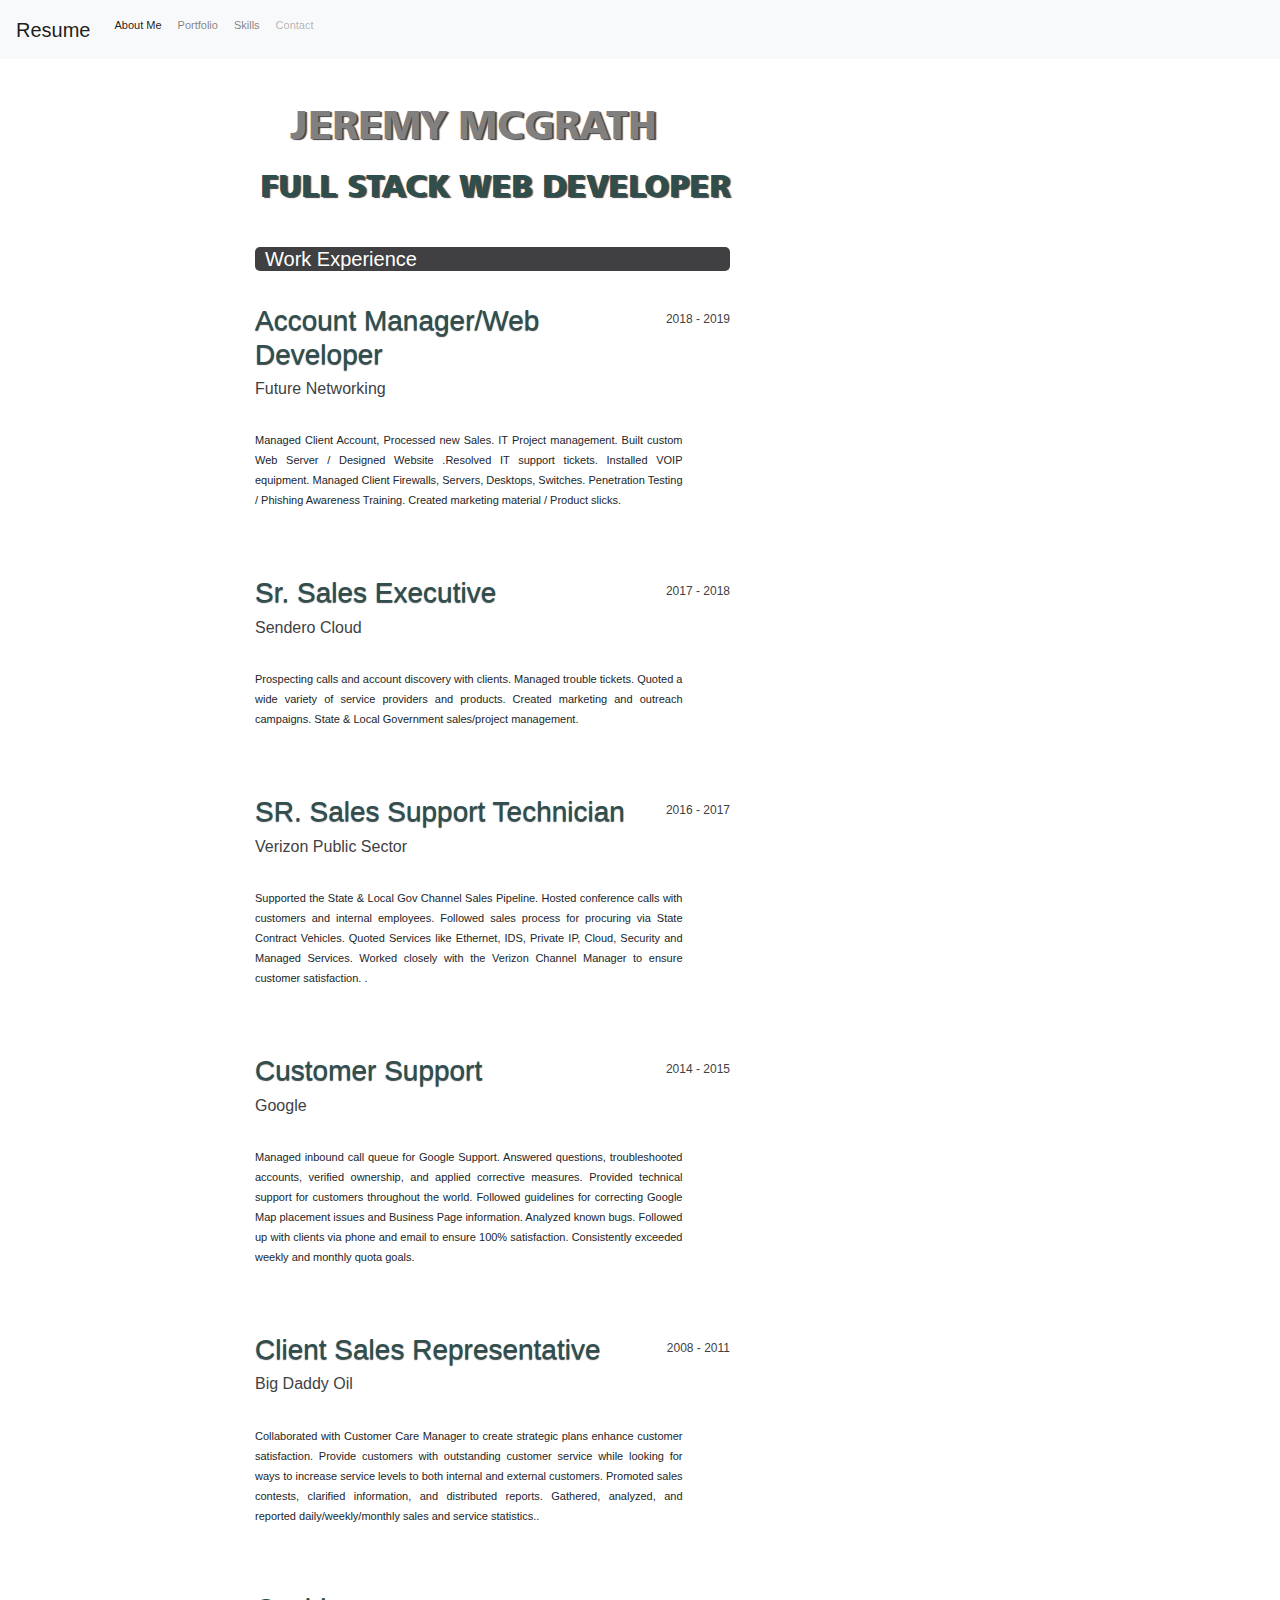
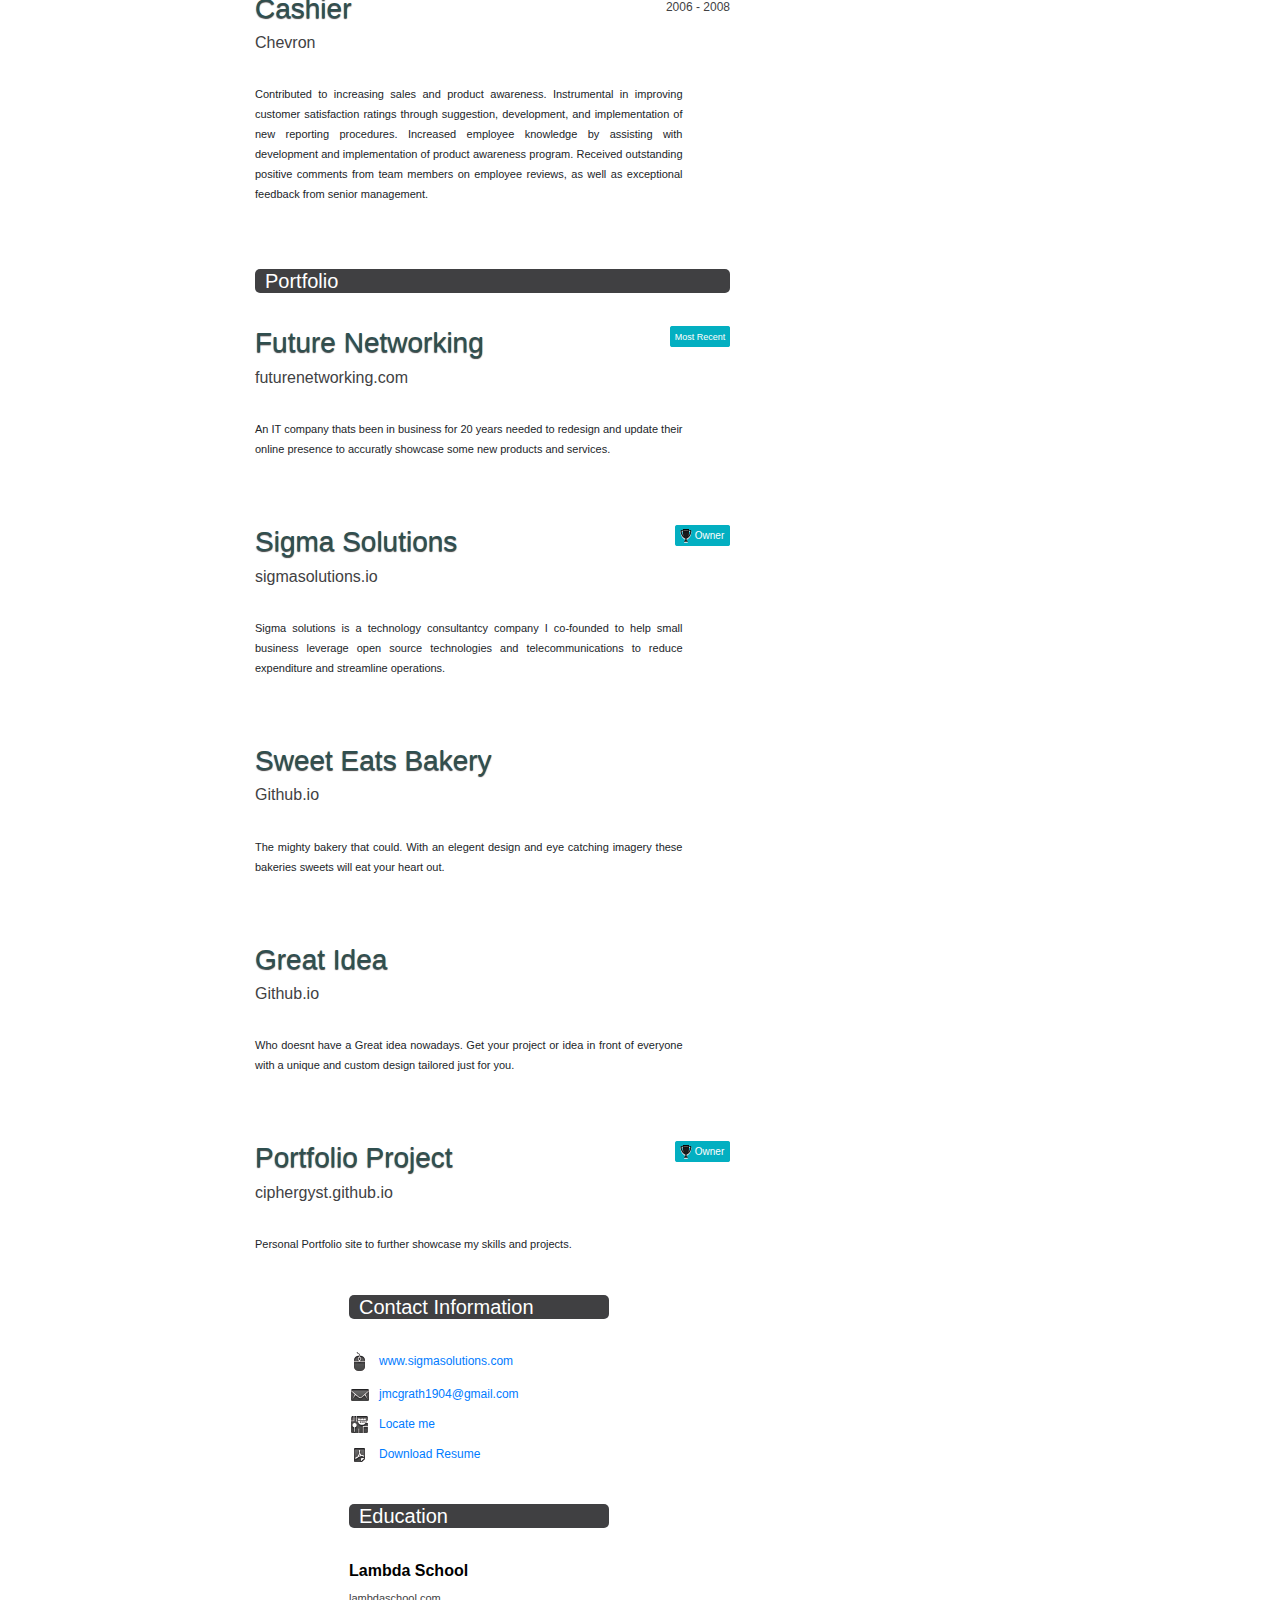
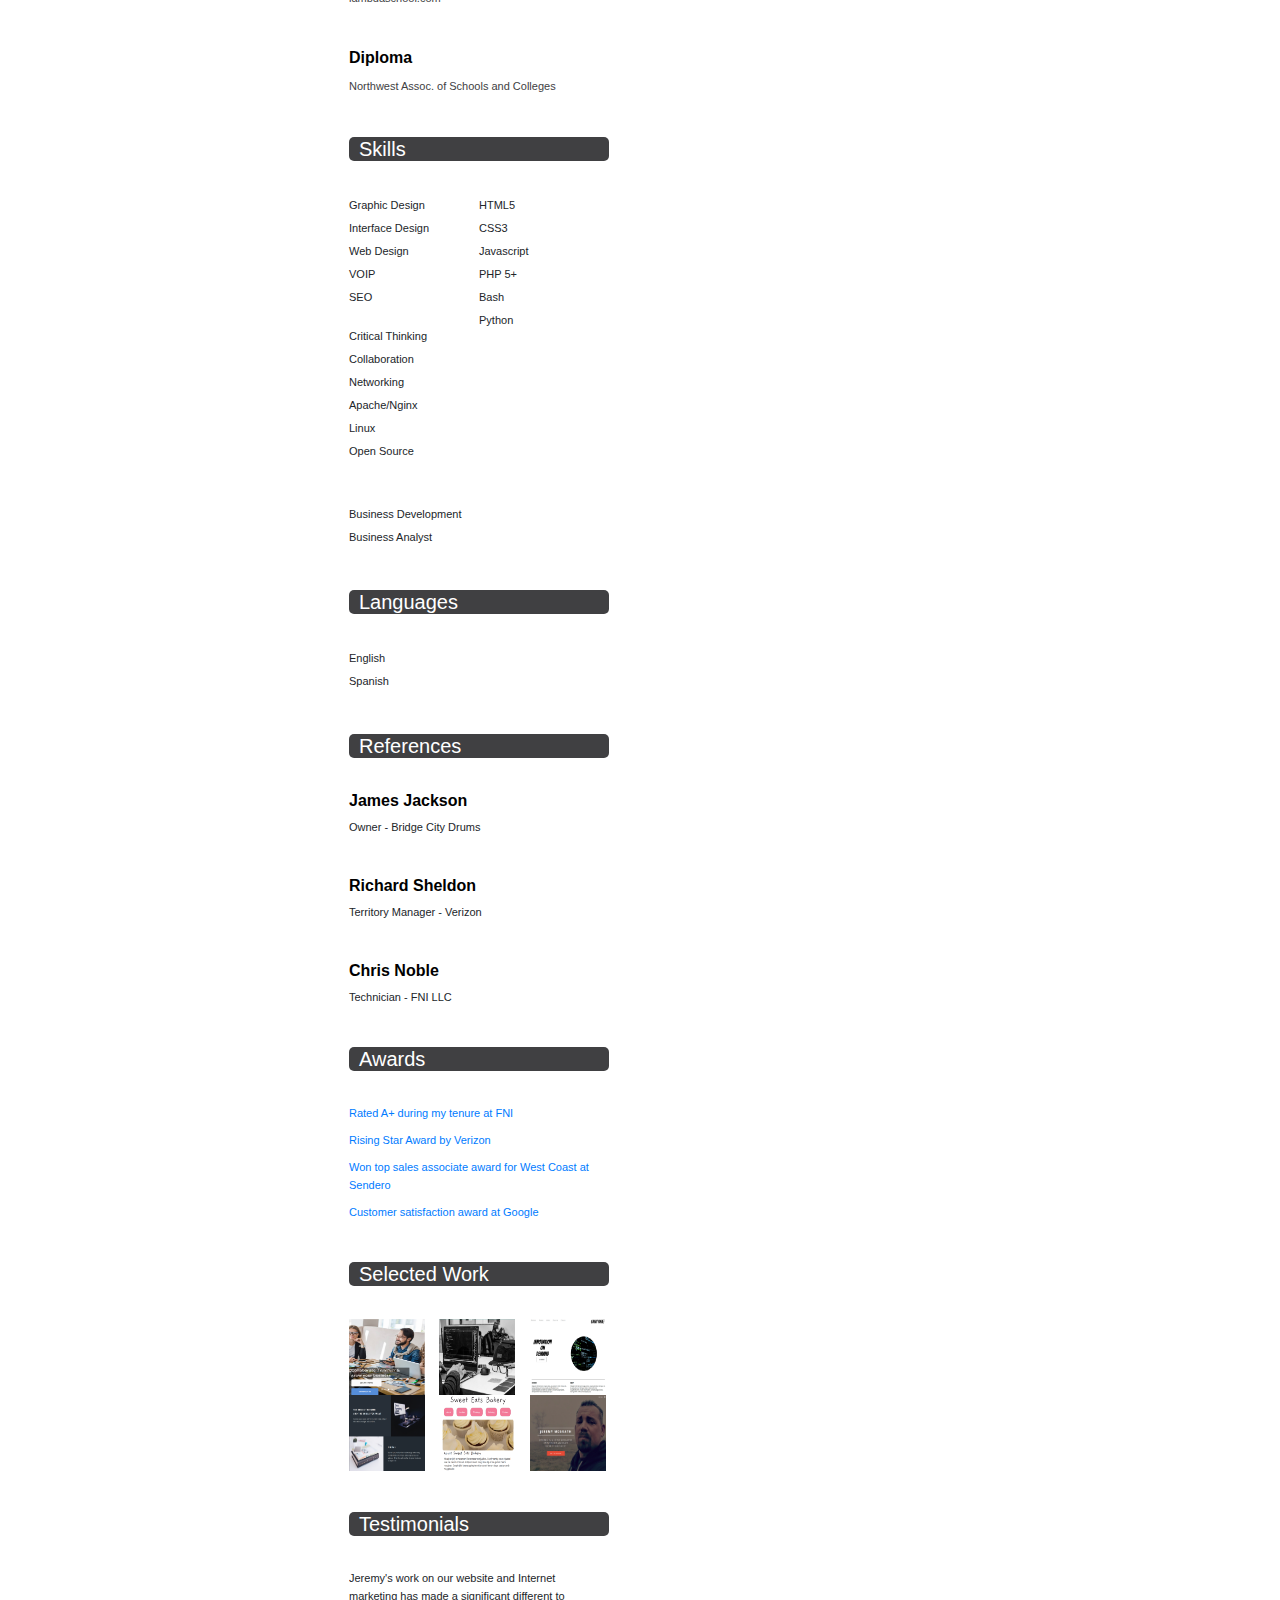
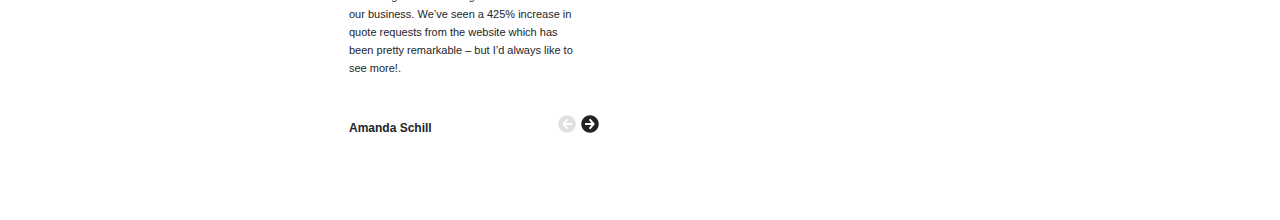
<file: theresume/index.html>
<? include "contact-form/form.contact-form.php"; ?>
<!DOCTYPE html>

<html lang="en">

<head>
<meta charset="utf-8">
<meta name="viewport" content="width=device-width; initial-scale=1.0; maximum-scale=1.0; user-scalable=0;">

<title>Jeremy McGrath</title>
<meta name="description" content="" />
<meta name="keywords" content="" />
<meta name="robots" content="index,follow" />

<link href="style/default.css" rel="stylesheet" type="text/css" media="screen" />
<link href="style/google-map.css" rel="stylesheet" type="text/css" media="screen" />
<link href="style/print.css" rel="stylesheet" type="text/css" media="print" />
<link href="http://fonts.googleapis.com/css?family=Oswald" rel="stylesheet" type="text/css"/>
<link rel="stylesheet" href="https://stackpath.bootstrapcdn.com/bootstrap/4.3.1/css/bootstrap.min.css" integrity="sha384-ggOyR0iXCbMQv3Xipma34MD+dH/1fQ784/j6cY/iJTQUOhcWr7x9JvoRxT2MZw1T" crossorigin="anonymous">
<script src="https://ajax.googleapis.com/ajax/libs/jquery/2.2.4/jquery.min.js"></script>

<script src="js/jQuery.min.js"  type="text/javascript"></script>
<script src="js/functions.js"  type="text/javascript"></script>
<script src="contact-form/contact-form.js"  type="text/javascript"></script>
<script src="https://ajax.googleapis.com/ajax/libs/jquery/2.2.4/jquery.min.js"></script>
<script src="https://code.jquery.com/jquery-3.3.1.slim.min.js" integrity="sha384-q8i/X+965DzO0rT7abK41JStQIAqVgRVzpbzo5smXKp4YfRvH+8abtTE1Pi6jizo" crossorigin="anonymous"></script>
<script src="https://cdnjs.cloudflare.com/ajax/libs/popper.js/1.14.7/umd/popper.min.js" integrity="sha384-UO2eT0CpHqdSJQ6hJty5KVphtPhzWj9WO1clHTMGa3JDZwrnQq4sF86dIHNDz0W1" crossorigin="anonymous"></script>
<script src="https://stackpath.bootstrapcdn.com/bootstrap/4.3.1/js/bootstrap.min.js" integrity="sha384-JjSmVgyd0p3pXB1rRibZUAYoIIy6OrQ6VrjIEaFf/nJGzIxFDsf4x0xIM+B07jRM" crossorigin="anonymous"></script>

<!-- Image Gallery -->
<script type="text/javascript" src="fancybox/jquery.mousewheel-3.0.4.pack.js"></script>
<script type="text/javascript" src="fancybox/jquery.fancybox-1.3.4.pack.js"></script>
<link rel="stylesheet" type="text/css" href="fancybox/jquery.fancybox-1.3.4.css" media="screen" />

<!-- Popup Contact Form -->
<script src="js/popup.js" type="text/javascript"></script>


</style>

<link href="style/popup.css" rel="stylesheet" type="text/css" media="screen" />

</head>

<body>




<div id="mydiv" class="success" style="display:none;">

Thank you for contacting me!

</div>

<div style="clear:both;"></div>



<!--header start-->
<nav class="navbar navbar-expand-lg navbar-light bg-light">
  <a class="navbar-brand" href="#">Resume</a>
  <button class="navbar-toggler" type="button" data-toggle="collapse" data-target="#navbarNav" aria-controls="navbarNav" aria-expanded="false" aria-label="Toggle navigation">
    <span class="navbar-toggler-icon"></span>
  </button>
  <div class="collapse navbar-collapse" id="navbarNav">
    <ul class="navbar-nav">
      <li class="nav-item active">
        <a class="nav-link" href="#">About Me <span class="sr-only">(current)</span></a>
      </li>
      <li class="nav-item">
        <a class="nav-link" href="#">Portfolio</a>
      </li>
      <li class="nav-item">
        <a class="nav-link" href="#">Skills</a>
      </li>
      <li class="nav-item">
        <a class="nav-link disabled" href="#" tabindex="-1" aria-disabled="true">Contact</a>
      </li>
    </ul>
  </div>
</nav>




			<div class="headerwrapper">



             <h1>JEREMY MCGRATH</h1>

             <div class="clearfix"></div>

             <h2>FULL STACK WEB DEVELOPER</h2>
            </div>


</header>
<!--header end-->


			<!--wrapper start-->
			<div id="wrapper">




            <!--contents start-->
            <section id="contents">



             <!--main start-->
             <div id="main">

             <!--section start-->
             <div class="section">

              <h5>Work Experience</h5>


              <!--work_item start-->
              <div class="work_item">

               <div class="year">2018 - 2019</div>

             <h3>Account Manager/Web Developer</h3>

              <h6>Future Networking</h6>
              <br />

               <p>Managed Client Account, Processed new Sales. IT Project management. Built custom Web Server / Designed Website .Resolved IT support tickets. Installed VOIP equipment. Managed Client Firewalls, Servers, Desktops, Switches. Penetration Testing / Phishing Awareness Training. Created marketing material / Product slicks.</p>





              </div>
              <!--portfolio_item end-->


                <!--work_item start-->
              <div class="work_item">

               <div class="year">2017 - 2018</div>
                <h3>Sr. Sales Executive</h3>

          		<h6>Sendero Cloud</h6>

            <br />

<p>Prospecting calls and account discovery with clients. Managed trouble tickets. Quoted a wide variety of service providers and products. Created marketing and outreach campaigns. State & Local Government sales/project management.</p>






















              </div>
              <!--portfolio_item end-->



               <!--work_item start-->
              <div class="work_item">

             <div class="year">2016 - 2017</div>
            <h3>SR. Sales Support Technician</h3>






            <h6>Verizon Public Sector</h6>


            <br />
            <p>Supported the State & Local Gov Channel Sales Pipeline. Hosted conference calls with customers and internal employees. Followed sales process for procuring via State Contract Vehicles. Quoted Services like Ethernet, IDS, Private IP, Cloud, Security and Managed Services. Worked closely with the Verizon Channel Manager to ensure customer satisfaction. .</p>





















              </div>
              <!--portfolio_item end-->



               <!--work_item start-->
              <div class="work_item">

               <div class="year">2014 - 2015</div>
            <h3>Customer Support</h3>


            <div class="clearfix"></div>



            <h6>Google</h6>


            <br />
            <p>Managed inbound call queue for Google Support. Answered questions, troubleshooted accounts, verified ownership, and applied corrective measures. Provided technical support for customers throughout the world. Followed guidelines for correcting Google Map placement issues and Business Page information. Analyzed known bugs. Followed up with clients via phone and email to ensure 100% satisfaction. Consistently exceeded weekly and monthly quota goals.</p>






















              </div>
              <!--portfolio_item end-->



               <!--work_item start-->
              <div class="work_item">

                <div class="year">2008 - 2011</div>
            <h3>Client Sales Representative</h3>






            <h6>Big Daddy Oil</h6>

            <br />

            <p>Collaborated with Customer Care Manager to create strategic plans enhance customer satisfaction. Provide customers with outstanding customer service while looking for ways to increase service levels to both internal and external customers. Promoted sales contests, clarified information, and distributed reports. Gathered, analyzed, and reported daily/weekly/monthly sales and service statistics..</p>






















              </div>
              <!--portfolio_item end-->



               <!--work_item start-->
              <div class="work_item">

                <div class="year">2006 - 2008</div>
            <h3>Cashier</h3>






            <h6>Chevron</h6>

            <br />

            <p>Contributed to increasing sales and product awareness. Instrumental in improving customer satisfaction ratings through suggestion, development, and implementation of new reporting procedures. Increased employee knowledge by assisting with development and implementation of product awareness program. Received outstanding positive comments from team members on employee reviews, as well as exceptional feedback from senior management.</p>




















              </div>
              <!--portfolio_item end-->


             </div>
              <!--section end-->


             <div class="clearfix"></div>
             <br />
              <!--section start-->
             <div class="section">

               <h5>Portfolio</h5>

              <!--portfolio_item start-->
             <div class="portfolio_item">
              <div class="tag">Most Recent</div>
            <h3>Future Networking</h3>






            <h6>futurenetworking.com</h6>


            <br />
            <p>An IT company thats been in business for 20 years needed to redesign and update their online presence to accuratly showcase some new products and services.</p>


             </div>
              <!--portfolio_item end-->



              <!--portfolio_item start-->
             <div class="portfolio_item">
            <div class="winner_tag">Owner</div>
            <h3>Sigma Solutions</h3>






            <h6>sigmasolutions.io</h6>

            <br />

            <p>Sigma solutions is a technology consultantcy company I co-founded to help small business leverage open source technologies and telecommunications to reduce expenditure and streamline operations.</p>


             </div>
              <!--portfolio_item end-->



               <!--portfolio_item start-->
             <div class="portfolio_item">
              <h3>Sweet Eats Bakery</h3>






            <h6>Github.io</h6>

            <br />

            <p>The mighty bakery that could. With an elegent design and eye catching imagery these bakeries sweets will eat your heart out.</p>


             </div>
              <!--portfolio_item end-->



               <!--portfolio_item start-->
             <div class="portfolio_item">
            <h3>Great Idea</h3>






            <h6>Github.io</h6>

            <br />

            <p>Who doesnt have a Great idea nowadays. Get your project or idea in front of everyone with a unique and custom design tailored just for you.</p>


             </div>
              <!--portfolio_item end-->



               <!--portfolio_item start-->
             <div class="portfolio_item">
              <div class="winner_tag">Owner</div>
            <h3>Portfolio Project</h3>






            <h6>ciphergyst.github.io</h6>

            <br />

            <p>Personal Portfolio site to further showcase my skills and projects.</p>


             </div>
              <!--portfolio_item end-->

             </div>
             <!--section end-->





             </div>
              <!--main end-->


          	 <!--sidebar start-->
             <aside id="sidebar">

             <!--section start-->
             <div class="section">

              <h5>Contact Information</h5>


              <!--Contact_Info_items start-->
              <div class="contact_Info_items">

              <ul>

              <li class="web_icon"><a href="#">www.sigmasolutions.com</a></li>

               <li class="msg_icon"><a href="#">jmcgrath1904@gmail.com</a></li>





                  <li class="locate_icon"><a href="#topPanel">Locate me</a></li>

                  <li class="pdf_icon"><a href="#">Download Resume</a></li>

               </ul>





              </div>
               <!--Contact_Info_items end-->

             </div>
              <!--section end-->


              <!--section start-->
              <div class="section">


                <h5>Education</h5>

              <!--education_items start-->
              <div class="education_items">

               <h6 class="bold">Lambda School</h6>


              <p>lambdaschool.com</p>


           <br />

               <h6 class="bold">Diploma</h6>


              <p>Northwest Assoc. of Schools and Colleges</p>


              </div>
               <!--education_items end-->


              </div>
              <!--section end-->


             <div class="clearfix"></div>


              <!--section start-->
             <div class="section">

              <h5>Skills</h5>


              <!--skills start-->
               <div class="skills">


               <ul>
               <li>Graphic Design</li>

                <li>Interface Design</li>


                 <li>Web Design</li>


                  <li>VOIP</li>




                    <li>SEO</li>
                  </ul>

                <br />

                  <ul>

                        <li>Critical Thinking</li>

                        <li>Collaboration</li>

                        <li>Networking</li>


                        <li>Apache/Nginx</li>

                        <li>Linux</li>

                        <li>Open Source</li>
                     </ul>

                     <div class="clearfix"></div> <br />

                     <ul>


                        <li>Business Development</li>

                           <li>Business Analyst</li>


               </ul>



               </div>
               <!--skills end-->


                <!--skills start-->
              <div class="skills">


               <ul>
               <li>HTML5</li>

                <li>CSS3</li>


                 <li>Javascript</li>


                  <li>PHP 5+</li>

                   <li>Bash</li>



                    <li>Python</li>


               </ul>



               </div>
               <!--skills end-->


             </div>
              <!--section end-->



              <div class="clearfix"></div>


             <!--section start-->
             <div class="section">

              <h5>Languages</h5>


               <!--languages start-->
              <div class="languages">


              <!--skills start-->
               <div class="skills">


               <ul>
               <li>English</li>

                <li>Spanish</li>

                 </ul>








               </div>
               <!--skills end-->

                <!--skills start-->
               <div class="skills">


               <ul>






                </ul>
               </div>
               <!--skills end-->



             </div>
              <!--section end-->


              </div>
              <!--languages end-->


               <div class="clearfix"></div>


              <!--section start-->
             <div class="section">

              <h5>References</h5>



              <!--references start-->
              <div class="references">


               <h6 class="bold">James Jackson</h6>


               <ul>
              <li>Owner - Bridge City Drums</li>

              </ul>
             <br />

              <h6 class="bold">Richard Sheldon</h6>


              <ul>
              <li>Territory Manager - Verizon</li>

              </ul>

               <br />

              <h6 class="bold">Chris Noble</h6>


              <ul>
              <li>Technician - FNI LLC</li>

              </ul>


              </div>
              <!--references end-->




             </div>
             <!--section end-->


             <div class="clearfix"></div>



             <!--section start-->
             <div class="section">

              <h5>Awards</h5>



              <!--award start-->
              <div class="award">


              <ul>

              <li><a href="#">Rated A+ during my tenure at FNI</a></li>

                <li><a href="#">Rising Star Award by Verizon</a></li>

                 <li><a href="#">Won top sales associate award for West Coast at Sendero</a></li>

                  <li><a href="#">Customer satisfaction award at Google</a></li>

              </ul>




              </div>
              <!--award end-->




             </div>
             <!--section end-->




             <div class="clearfix"></div>



             <!--section start-->
             <div class="section" id="selected-works">

              <h5>Selected Work</h5>



              <!--my_best_work start-->
              <div class="my_best_work">

              <ul class="gallery">




				<li><a href="images/fullscreen/fni-thumb.png" rel="gallery" title="My Awesome Work!"><img src="images/thumbnails/fni-thumb.png" width="76px" height="76px" alt="Awesome Painting" /></a></li>

                <li><a href="images/fullscreen/portfolio-thumb.png" rel="gallery" title="Hard at Work"><img src="images/thumbnails/portfolio-thumb.png" width="76px" height="76px" alt="Painting" /></a></li>

                <li class="last"><a href="images/fullscreen/greatidea-thumb.png" rel="gallery" title="Early project"><img src="images/thumbnails/greatidea-thumb.png" width="76px" height="76px" alt="Character Design" /></a></li>

                <li><a href="images/fullscreen/portfolio2-thumb.png" rel="gallery" title="Another example of great design"><img src="images/thumbnails/portfolio2-thumb.png" width="76px" height="76px" alt="Award Winning Character" /></a></li>

                <li><a href="images/fullscreen/sweeteats-thumb.png" rel="gallery" title="Yum!!"><img src="images/thumbnails/sweeteats-thumb.png" width="76px" height="76px" alt="Beautiful" /></a></li>

                <li class="last"><a href="images/fullscreen/portfoli3-thumb.png" rel="gallery" title="Sweet"><img src="images/thumbnails/portfoli3-thumb.png" width="76px" height="76px" alt="Character Painting" /></a></li>

			</ul>




              </div>
              <!--my_best_work end-->









              <!--section start-->

<h5>Testimonials</h5>

<div class="testimonialWidget">
					<ul class="testimonialList">
						<li class="current">
							<blockquote>Jeremy's work on our website and Internet marketing has made a significant different to our business. We’ve seen a 425% increase in quote requests from the website which has been pretty remarkable – but I’d always like to see more!.</blockquote>
							<cite>Amanda Schill</cite>
						</li>
						<li>
							<blockquote>This is an opportunity to be a trillionaire – someone who is positively impacting a trillion living things on this planet.</blockquote>
							<cite>Brock Pierce</cite>
						</li>
						<li>
							<blockquote>Code talks. Talk walks.</blockquote>
							<cite>Andreas Antonopoulos</cite>
						</li>
						<li>
							<blockquote>Make sure your worst enemy doesn't live between your two ears.</blockquote>
							<cite>Laird Hamilton</cite>
						</li>
					</ul>
					<div class="testimonialDetail cf">
						<span class="testimonialArrows cf">
							<span class="arrowLeft inactive"></span>
							<span class="arrowRight"></span>
						</span>
						<span class="testimonialAuthor"></span>
					</div>
				</div>

</div>


             <!-- section ends -->



             </aside>
             <!--sidebar end-->






           <div style="clear:both;"></div>

			</section>
            <!--contents end-->

            </div>
			<!--wrapper end-->


<script src="js/jquery.prettyPhoto.js" type="text/javascript" charset="utf-8"></script>
 <script type="text/javascript" charset="utf-8">

$(document).ready(function(){
 $("a[rel=gallery]").fancybox({
				'transitionIn'		: 'none',
				'transitionOut'		: 'none',
				'titlePosition' 	: 'over',
				'titleFormat'		: function(title, currentArray, currentIndex, currentOpts) {
					return '<span id="fancybox-title-over">Image ' + (currentIndex + 1) + ' / ' + currentArray.length + (title.length ? ' &nbsp; ' + title : '') + '</span>';
				}
			});




			$('#bandar').css('display','none');
			var sentParts = window.location.href.toString().split('?');
			if(sentParts.length > 1)
			if(sentParts[1] ='sent'){
			$('#mydiv').css('display','');
			        setTimeout(function() {
					    $('#mydiv').fadeOut('fast');
					}, 3000);
			}



			});
			</script>
<script type="text/javascript" src="js/twitter.js"></script>

<script type="text/javascript">

/*
 * ----------------------------------------------------------------
 *  Twitter
 * ----------------------------------------------------------------
 */

	getTwitters('tweet', {
	  id: 'egrappler',  /* Your Twitter ID */
	  count: 4, /* Number of tweets that will be shown */
	  enableLinks: true,
	  ignoreReplies: true,
	  clearContents: true,
	  template: '<div class="twitter-content">%text%</div><a  href="http://twitter.com/%user_screen_name%/statuses/%id_str%/"></a>'
	});
</script>


<!-- Contact Form Start -->

<div id="popupContact">
        <a id="popupContactClose"><img src="images/x.gif" alt="Close" /></a>
        <h2>Lets Meet!</h2>
        <p id="contactArea">
            <div id="contact-form">

            <form name="contact" action="<?=$_SERVER['PHP_SELF']?>" method="post" onsubmit="return validateForm();">
                <table cellpadding="8" cellspacing="10">
                    <tr>
                        <td><label>Your Name <span class="req">*</span></label></td>

                    </tr>
                    <tr>
                        <td><input type="text"  id="sender_name"  name="sender_name" /></td>
                    </tr>

                    <tr>
                    	<td><label>Your E-Mail <span class="req">*</span></label></td>
                    </tr>

                    <tr>
                    	<td ><input type="text" id="sender_email" name="sender_email" /></td>
                    </tr>

                    <tr>
                    	<td><label>Message </label></td>
                    </tr>

                    <tr>
                    	<td ><textarea id="sender_message" name="sender_message" cols="" rows="" style="width:380px; height:80px;"></textarea></td>
                    </tr>

                    <tr>
                    	<td>
                        	<input type="submit" name="submitForm" value="Submit" class="button m grey-gloss" />
                        	<span id="bandar"><img src="images/loader.gif" alt="Progress indicator..." /></span>
                        </td>
                    </tr>

                    <tr>
                        <td colspan="4">
                        <p id="form_errors"></p>
                        <p id="form_thanks"></p>
                        </td>
                    </tr>
                </table>
            </form>

                </div>


        </p>
    </div>
<div id="backgroundPopup"></div>

<!-- Contact Form End -->


</body>
</html>
</file>
<file: theresume/style/google-map.css>
@charset "utf-8";
/* CSS Document */

#map-wrapper{margin:0 auto;}

#topLine{
	width: 100%;
	height: 2px;
	background: #222;
	position: relative;
	z-index: 3;
	
}

#topPanel{
	background: #222;
	display: none;
	
}

#topPanel .gwrap{
	position: relative;
	padding: 10px 0 0px;
	color: #fff;
	
}

#topPanelHandle{
	position: absolute;
	bottom: -20px;
	right: 0;
	float: right;
	padding: 4px 0px 2px 12px;
	background: #222;
	cursor: pointer;
	margin-right:252px;
}

#topPanelHandle span{
	padding: 0 15px 0 0;
	height: 14px;
	color: #fff;
	font-family:Arial, Helvetica, sans-serif;
	font-size: 11px;
	line-height: 14px;
	text-transform: uppercase;
	overflow: hidden;
}

#topPanelHandle.close span{
	background-position: right bottom;
}

#topPanel h3{
	color: #fff;
}

/* - -- --- ---- Google Map ---- --- -- - */

.googleMap{
	height: 400px;
}

#topPanel .googleMap{
	height: 350px;
}

.googleMap .mapDetails{
	display: none;
}
</file>
<file: theresume/style/popup.css>
@charset "utf-8";
/* CSS Document */


#backgroundPopup{  
display:none;  
position:fixed;  
_position:absolute; /* hack for internet explorer 6*/  
height:100%;  
width:100%;  
top:0;  
left:0;  
background:#000000;  
border:1px solid #545454;  
z-index:1;  
}  
#popupContact{  
display:none;  
position:fixed;  
_position:absolute; /* hack for internet explorer 6*/  
height:384px;  
width:408px;  
background:#FFFFFF;  
border:6px solid #292929;  
z-index:2;  
padding:12px;  
font-size:13px;  
}  
#popupContact h2{  
font-family:Helvetica, Arial, Tahoma;
text-align:left;  
color:#292929;  
font-size:22px;  
font-weight:700;  
margin-bottom:20px;  
line-height:20px;
border-bottom:1px solid #e6e6e6; padding:10px;
text-shadow:none;
}  
#popupContactClose{  
 
right:6px;  
top:4px;  
position:absolute;  
color:#6fa5fd;  
font-weight:700;  
display:block;  
}  

#popupContactClose img{margin-right:20px; margin-top:23px;}

a{
cursor: pointer;
text-decoration:none;
}
</file>
<file: theresume/style/default.css>
/* CSS Reset */

html, body, div, span, applet, object, iframe, h1, h2, h3, h4, h5, h6, p, blockquote, pre, a, abbr, acronym, address, big, cite, code, del, dfn, em, font, img, ins, kbd, q, s, samp, small, strike, strong, sub, sup, tt, var, dl, dt, dd, ol, ul, li, fieldset, form, label, legend, table, caption, tbody, tfoot, thead, tr, th, td {
	margin: 0;
	padding: 0;
	border: 0;
	outline: 0;
	font-weight: inherit;
	font-style: inherit;
	font-size: 100%;
	font-family: inherit;
	vertical-align: baseline;
}

ul#list-nav {
  margin:10px;
  margin-left: 40px;
  padding:0;
  list-style:none;
  width:525px;
  width: 100%

}

ul#list-nav li {
  display:inline
}

ul#list-nav li a {
 text-decoration:none;
 padding:5px 0;
 width:100px;
 background:#404042;
 color:#eee;
 float:left;
}
ul#list-nav li a {
  text-align:center;
  border-left:1px solid #fff;
}
ul#list-nav li a:hover {
  background:#a2b3a1;
  color:#000
}


#wrapper {
	width:850px;
	margin:0 auto;
	padding:0px 40px;
}

img {
	border:none;
}

p {
	font-size:12px;
	width:90%;
	text-align:justify;
	line-height:20px;
}

h1 {
	font-size:50px;
	text-align:left;
	float:left;
	font-weight:bold;

}



h2 {
	font-size:40px;
	text-align:left;
	font-weight:bold;
	line-height:50px;
}

h3 {
	font-size:20px;
	text-align:left;
	line-height:25px;
	font-weight:bold;
}

h4 {
	font-size:14px;
	text-align:left;
	line-height:22px;
}

h5 {
	font-size:18px;
	text-align:left;
	line-height:35px;
	font-weight:bold;
	text-indent:0px;
}

h6 {
	font-size:14px;
	text-align:left;
	line-height:22px;
	padding:0;
	margin:0;
}

a {
	text-decoration:none;
}

a:hover {
	text-decoration:underline;
}

p {
	font-size:11px;
	text-align:justify;
	line-height:20px;
	padding:0;
}

ul {
	list-style:none;
}

li {
	list-style:none;
	line-height:18px;
	font-size:11px;
	margin-bottom:9px;
}


.clearfix {
	visibility:hidden;
	clear:both;
	height:0;
}

.bold {
	font-weight:bold;
}


.header {
	width:100%;
	height:149px;
	margin:0 auto;
	line-height:35px;
}

.headerwrapper {
	width:850px;
	display:block;
	margin:0 auto;
	padding:36px 0px 0px 0px;
	height:113px;
	margin:0 auto;
}



#contact-form {
}

#form_errors {
	font-family:Tahoma, Helvetica, sans-serif;
	font-size:12px;
	color:#FFBFBF;
	width:200px;
}

#form_thanks {
	font-family:Tahoma, Helvetica, sans-serif;
	font-size:12px;
	color:#E5FFBF;
}

#contact-form label {
	font-family:Tahoma, Helvetica, sans-serif;
	font-size:12px;
}

#contact-form input[type=text], #contact-form textarea {
	display:inline-block;
	outline:0 none;
	height:32px;
	width:180px;
	margin:0;
	padding:8px 10px;
	overflow:hidden;
	border:1px solid;
	font:9pt/100% Arial, Helvetica, sans-serif;
	color:#777;
	text-shadow:1px 1px 0px #fff;
	text-overflow:ellipsis;
	white-space:nowrap;
	-moz-border-radius:5px;
	-webkit-border-radius:5px;
	border-radius:5px;
	background:#f5f5f5;
	background:-moz-linear-gradient(top, #fafafa 0%, #eee 100%);
	background:-webkit-gradient(linear, left top, left bottom, color-stop(0%, #fafafa), color-stop(100%, #f5f5f5));
filter:progid:DXImageTransform.Microsoft.gradient(startColorstr='#fafafa', endColorstr='#f5f5f5', GradientType=0);
	border-color:#ccc;
	-moz-box-shadow:0px 0px 1px #fff inset;
	-webkit-box-shadow:0px 0px 1px #fff inset;
	box-shadow:0px 0px 1px #fff inset;
	-moz-box-sizing:border-box;
	-webkit-box-sizing:border-box;
	box-sizing:border-box;
}

.grey-gloss {
	color:#666;
	background: #f6f6f6;
	background: -moz-linear-gradient(top, #f7f7f7, #e1e1e1 50%, #d6d6d6 51%, #b8b8b8);
	background: -webkit-gradient(linear, left top, left bottom, color-stop(0, #f7f7f7), color-stop(.5, #e1e1e1), color-stop(.5, #d6d6d6), to(#b8b8b8));
	/*text-shadow*/
	text-shadow: 0 1px 0px #f6f6f6;
	/*Box Shadow*/
	-moz-box-shadow: 0px -1px 0px #fafafa, 0px 1px 0px #9a9a9a, 0px 3px 3px rgba(0, 0, 0, .25);
	-webkit-box-shadow: 0px -1px 0px #fafafa, 0px 1px 0px #9a9a9a, 0px 3px 3px rgba(0, 0, 0, .25);
	box-shadow: 0px -1px 0px #fafafa, 0px 1px 0px #9a9a9a, 0px 3px 3px rgba(0, 0, 0, .25);
}
.grey-gloss:hover {
	color:#606060;
	background: #c8c8c8;
	background: -moz-linear-gradient(top, #ebebeb, #d0d0d0 50%, #c6c6c6 51%, #a3a3a3);
	background: -webkit-gradient(linear, left top, left bottom, color-stop(0, #ebebeb), color-stop(.5, #d0d0d0), color-stop(.5, #c6c6c6), to(#a3a3a3));
	text-shadow: 0 1px 0px #f0f0f0;
}
.grey-gloss:active {
	color:#999;
	background: #b8b8b8;
	background: -moz-linear-gradient(top, #d6d6d6, #bebebe 50%, #b7b7b7 51%, #9e9e9e);
	background: -webkit-gradient(linear, left top, left bottom, color-stop(0, #d6d6d6), color-stop(.5, #bebebe), color-stop(.5, #b7b7b7), to(#9e9e9e));
	/*text-shadow*/
	text-shadow: 0 1px 0px #cacaca;
	/*Box Shadow*/
	-moz-box-shadow: 0px -1px 0px #999, 0px 1px 0px #e2e2e2, 0px 3px 3px rgba(0, 0, 0, 0);
	-webkit-box-shadow: 0px -1px 0px #999, 0px 1px 0px #e2e2e2, 0px 3px 3px rgba(0, 0, 0, 0);
	box-shadow: 0px -1px 0px #999, 0px 1px 0px #e2e2e2, 0px 3px 3px rgba(0, 0, 0, 0);
}
.button {
	font-size: 12px;
	-moz-border-radius: 3px;
	-webkit-border-radius: 3px;
	border-radius: 3px;
	margin: 0 4px;
	padding: 9px 13px;
	font-family: Arial, Helvetica, sans-serif;
	text-align: center;
	position: relative;
	overflow: hidden;
	cursor: pointer;
	border: none;
	outline: none;
	display: -moz-inline-stack;
	display: inline-block;
	vertical-align: bottom;
	zoom: 1;
	-moz-border-radius: 4px;
	-webkit-border-radius: 4px;
	border-radius: 4px;
	-moz-box-shadow: 0 1px 3px rgba(0, 0, 0, .25);
	-webkit-box-shadow: 0 1px 3px rgba(0, 0, 0, .25);
	box-shadow: 0 1px 3px rgba(0, 0, 0, .25);
}



#contents {
	width:100%;
	padding:75px 0px 70px 0px;
}

#main {
	width:475px;
	float:left;

}

.section {
	width:100%;
	float:left;
	padding:0px 0px 0px 0px;
}

.work_item {
	width:100%;
	float:left;
	padding:25px 0px 25px 0px;
}

.portfolio_item {
	width:100%;
	float:left;
	padding:25px 0px 25px 0px;
}

.year {
	font-size:12px;
	text-align:left;
	float:right;
	padding-top:6px;
}

.tag {
	width:60px;
	height:21px;
	line-height:22px;
	float:right;
	font-size:9px;
	text-align:center;
}

.winner_tag {
	width:55px;
	height:21px;
	line-height:21px;
	float:right;
	font-size:10px;
	text-indent:14px;
	text-align:center;
}



#sidebar {
	width:260px;
	float:left;
	margin-left:94px;

}

.contact_Info_items {
	width:100%;
	float:left;
	padding:25px 0px 25px 0px;
}

.contact_Info_items ul {
	list-style:none;
}

.contact_Info_items ul li {
	list-style:none;
	line-height:18px;
	font-size:12px;
	padding-left:30px;
	margin-bottom:12px;
}

.web_icon {
	background:url(../images/website.png) no-repeat;
	height:21px;
}

.msg_icon {
	background:url(../images/msg.png) no-repeat;
}



.locate_icon {
	background:url(../images/locate.png) no-repeat;
}

.pdf_icon {
	background:url(../images/pdf.png) no-repeat;
}

.education_items {
	width:100%;
	float:left;
	padding:25px 0px 25px 0px;
}

.skills {
	float:left;
	width:130px;
	padding:25px 0px 25px 0px;
}

.skills ul {
	float:left;
	list-style:none;
}

.skills ul li {
	float:left;
	display:block;
	clear:both;
	line-height:15px;
	padding:0;
	margin:0;
	line-height:23px;
	list-style:none;
}

.languages {
}

.references {
	width:100%;
	padding:25px 0px 25px 0px;
}

.award {
	width:100%;
	padding:25px 0px 25px 0px;
}

.my_best_work {
	width:270px;
	padding:25px 0px 25px 0px;
}




.best_work_gallery {
	width:76px;
	height:76px;
	float:left;
	margin:0px 16px 16px 0px;
}

.gallery li {
	display:inline;
}

.gallery li {
	padding-right:10px;
}

.gallery li.ast {
	padding-right:0px;
}

.testimonialWidget {
	padding:25px 0px 25px 0px;
}

.testimonialWidget ul.testimonialList {
	margin: 0;
	padding: 18px 6px 6px px;
	min-height: 40px;
	list-style: none outside none;
	overflow: hidden;
	height:auto !important;
}

ul.testimonialList li {
	top: 18px;
	left: 34px;
	margin: 0;
	padding: 0 28px 12px 0;
	background-color: transparent;
	background-repeat: no-repeat;
	background-position: right bottom;
	display: none;
	height:auto !important;
}

ul.testimonialList li.current {
	display: block;
	height:auto !important;
}

ul.testimonialList p {
	margin: 0;
	padding: 0;
	background: transparent;
	border: none;
	text-align:left;
}

ul.testimonialList cite {
	display: none;
	margin: 0;
	padding: 0;
	height:auto !important;
}

.testimonialWidget .testimonialDetail {
	padding: 10px 10px 10px 0px;
	height: 18px;
}

.testimonialDetail .testimonialAuthor {
	font-weight:bold;
	font-size: 12px;
	line-height: 18px;
}

.testimonialDetail .testimonialArrows {
	float: right;
}

.testimonialDetail .testimonialArrows span {
	float: left;
	margin: 0 0 0 5px;
	width: 18px;
	height: 18px;
	background-repeat: no-repeat;
	cursor: pointer;
}

.testimonialDetail .testimonialArrows span {
	background-image: url(../images/testimonial-arrows.png);
}

.testimonialDetail .testimonialArrows span.arrowLeft {
	background-position: 0 -18px;
}

.testimonialDetail .testimonialArrows span.arrowLeft:hover {
	background-position: 0 0;
}

.testimonialDetail .testimonialArrows span.arrowLeft.inactive {
	background-position: 0 -36px;
}

.testimonialDetail .testimonialArrows span.arrowRight {
	background-position: -18px -18px;
}

.testimonialDetail .testimonialArrows span.arrowRight:hover {
	background-position: -18px 0;
}

.testimonialDetail .testimonialArrows span.arrowRight.inactive {
	background-position: -18px -36px;
}

/* Email Notification */


.success {
	font-family:Tahoma, Arial; font-size:12px;

	position:absolute;
	margin:30px 0px 0px 400px;

   background-color: #ECFFAA;
    background-image: url("../images/accept.png");
    background-position: 15px center;
    background-repeat: no-repeat;
    border: 2px solid #99C600;

	border-radius: 4px 4px 4px 4px;
    clear: both;
    cursor: pointer;

    line-height: 40px;
  	 height: 40px;
    padding: 10px 20px 10px 60px;
	width:600px;

}
body {
	font-family: Arial, Helvetica, sans-serif;
	background-color:#90d3d9;
	color:#000;
}
#wrapper {
	margin:0 auto;
}

a {
	color:#000;
}
@font-face {
	font-family:"Humnst777 Blk BT";
	src: url(Hum777k.ttf);
}

@font-face {
	font-family:"Humnst777 BT";
	src: url(Hum777Bd.ttf);
}

@font-face {
	font-family:"Freehand575 BT";
	src: url(Freeh575.ttf);
}

@font-face {
	font-family:"Glowworm";
	src: url(GLOWWORM.ttf);
}
h1 {
	color:#808080;
	/* background-color:#90d3d9; */
	padding:5px;
	font-family:"Humnst777 Blk BT";
	text-shadow:2px 1px 1px #434343;
	text-align: center;
	margin-left: 70px;
}
h2 {
	color:#2F4F4F;
	/* background-color:#90d3d9; */
	padding:5px;
	font-family:"Humnst777 Blk BT";
	text-shadow:2px 1px 1px #434343;
	margin-left: 40px;
}
h3 {
	color:#2F4F4F;
	text-shadow:0px 1px 1px #434343;
	font-family: Helvetica, sans-serif;
}
h4 {
	color:#b45a09;
	font-weight:normal;
}
h5 {
	color:#fff;
	background-color: #404042;
	padding-left:10px;
	font-family: Helvetica, sans-serif;
	border-radius:5px;
}
h6 {
	font-family:Tahoma, Geneva, sans-serif;
	color:#414143;
	font-weight:normal;
}




.header {
	background-image:none;
}
#topPanel {
	background-color: #1a1a1a !important;
	border-bottom:1px solid #000;
}
#topPanelHandle {
	background-color:#1a1a1a !important;
}



.education_items h6, .references h6 {
	color:#000;
}
.education_items p {
color:#414143;
}
li {
	font-family:Tahoma, Geneva, sans-serif;
}
p {
	font-family:Tahoma, Geneva, sans-serif;
}
.year {
	color:#414143;
}

.tag {
	color:#fff;
	background:#5fb053;
	font-family:Tahoma, Geneva, sans-serif;
	background:url(../images/tag-blue.png) no-repeat !important;
}
.winner_tag {
	color:#FFF;
	font-family:Tahoma, Geneva, sans-serif;
	background:url(../images/winner-blue.png) no-repeat !important;
}
</file>
<file: theresume/style/print.css>
/**css reset**/

html, body, div, span, applet, object, iframe,
h1, h2, h3, h4, h5, h6, p, blockquote, pre,
a, abbr, acronym, address, big, cite, code,
del, dfn, em, font, img, ins, kbd, q, s, samp,
small, strike, strong, sub, sup, tt, var,
dl, dt, dd, ol, ul, li,
fieldset, form, label, legend,
table, caption, tbody, tfoot, thead, tr, th, td {
	margin: 0;
	padding: 0;
	border: 0;
	outline: 0;
	font-weight: inherit;
	font-style: inherit;
	font-size: 100%;
	font-family: inherit;
	vertical-align: baseline;
}

body{color:#000; font-family: Tahoma, Arial;}
#wrapper{
		width:850px;
		margin:0 auto; padding:0px 40px;}
		

img{
	   	border:none;}
	   


p{
		font-size:12px;
		width:90%;
		text-align:justify;
		line-height:20px;}


h1{
		font-size:50px;
		text-align:left;
		float:left;
		font-weight:bold;
		}
		
h2{
		font-size:40px;
		text-align:left;
		font-weight:bold; line-height:50px;
		}
		
		
h3{
		font-size:20px;
		text-align:left;
		line-height:25px;
		font-weight:bold;
		}
		
h4{
		font-size:14px;
		text-align:left;
		line-height:22px;}		


		
h5{
		font-size:18px;
		text-align:left;
		line-height:35px;
		font-weight:bold;
		
		text-indent:0px;
	
		}
		
		
h6{
		font-size:14px;
		text-align:left;
		line-height:22px;
		
		padding:0;
		margin:0;
		}
p{
	font-size:11px;

	line-height:20px;
	padding:0;
	}
	
	
ul{
	list-style:none;
}
	
li{
	list-style:none;
	line-height:18px;
	font-size:11px;
	margin-bottom:9px;}	
	
body{color:#000 !important;}

.nopaddingright{
		padding-right:0px !important;}	
		
		
.nomarginright{
		margin-right:0px !important;}		
		
		

.clearfix{
		visibility:hidden;
		clear:both;
		height:0;}	
		
		
		
.year{
		font-size:12px;
		text-align:left;
		float:right;
		padding-top:6px;}		
		



.header{
		width:100%;
		height:149px;
		margin:0 auto;
		line-height:35px;
		
		}
		
		
.headerwrapper{
		width:850px;
		display:block;
		margin:0 auto;
		padding:36px 0px 0px 0px;
		height:113px;
		margin:0 auto;
		}	
		
		
#main{
		width:475px;
		float:left;}		
		


		
		
#contents{
		width:100%;
		
		padding:75px 0px 70px 0px;
		}		

		
		
.section{
		width:100%;
		float:left;
		padding:0px 0px 0px 0px; }
		

.work_item{
		width:100%;
		float:left;
		padding:25px 0px 25px 0px;}
		
		
.portfolio_item{
		width:100%;
		float:left;
		padding:25px 0px 25px 0px;}
		

.Contact_Info_items{
		width:100%;
		float:left;
		 padding:25px 0px 25px 0px;}
		 
		 

.Contact_Info_items ul{
		list-style:none;}
		 
		 
		
		
.Contact_Info_items ul li{
		list-style:none;
	line-height:18px;
	font-size:12px;
	
	margin-bottom:12px;}		
		



.web_icon{
		
		background:url(../images/website.png) no-repeat; height:21px;
	
		}
		
		
	
.msg_icon{
		
		background:url(../images/msg.png) no-repeat;}
	



.skype_icon{
		
		background:url(../images/skype.png) no-repeat; height:21px;}


.twitter_icon{
		
		background:url(../images/twitter.png) no-repeat;}



.locate_icon{
		
		background:url(../images/locate.png) no-repeat;}




		



.education_items{
		width:100%;
		float:left;
		 padding:25px 0px 25px 0px;
		
		
		
		}			
		

.skills{
		float:left;
		width:130px;
		 padding:25px 0px 25px 0px;
		}
		
		
		
.skills ul{
		float:left;
		list-style:none;}	
		
		
.skills ul li{
		float:left;
		display:block;
		clear:both;
		line-height:15px;
		padding:0;
		margin:0;
		line-height:23px;
		list-style:none;}	



.languages{
		
		
		 }
		
		
.references{
		width:100%;
		
		 padding:25px 0px 25px 0px;}
		
		
.award{
		width:100%;
		
		 padding:25px 0px 25px 0px;}
		
		
.my_best_work{

		width:270px;
		padding:25px 0px 25px 0px;

}

.twitter_feed{padding:25px 0px 25px 0px;}

.tag{
		width:60px;
		height:21px;
		line-height:22px;
		float:right;
		font-size:9px;
		text-align:center;
		
		}

#map-wrapper{display:none;}		
.map_btn{
		width:55px;
		height:21px;
		line-height:18px;
		float:right;
		font-size:9px;
		text-align:center;
		
		}
				
		

.winner_tag{
		width:55px;
		height:21px;
		line-height:21px;
		background:url(../images/winner-green.png) no-repeat;
		float:right;
		font-size:10px;
		text-indent:14px;
		text-align:center;
		
		}
		



		
#sidebar{
		width:260px;
		float:left;
		margin-left:94px;}	
		
		


		
.best_work_gallery{
		width:76px;
		height:76px;
		float:left;
		margin:0px 16px 16px 0px;
		}		



		
.header{background-image:none;}		

a{
	color:#000;	
		}


h1{
	
	
	}
	
	
h3{
		
		
		 font-family: Helvetica, sans-serif;
		
		}	
		
		
h4{
		}
		
		
h5{
		
	}	
		 
h6{
		
		color:#545454;
		}
		


li{
	}	
		
	

.year{
color:#545454;
		}		
		

.education_items h6, .references h6{color:#000;}		
.education_items p{color:#414143}

.tag{
		
		color:#545454;
		
		font-family:Tahoma, Geneva, sans-serif;
		
		}

.winner_tag{
		
		
		color:#545454;
		font-family:Tahoma, Geneva, sans-serif;
		
		}			
		

		
	
		
#twitter_section, #selected-works{display:none;}
.testimonialWidget{color:#000 !important;}
ul.testimonialList li{height:auto !important;}
.testimonialWidget .current{display:block;}
#popupContact,#eg-demo-nav-menu,.demobar,#demo-side-bar{display:none;}
</file>
